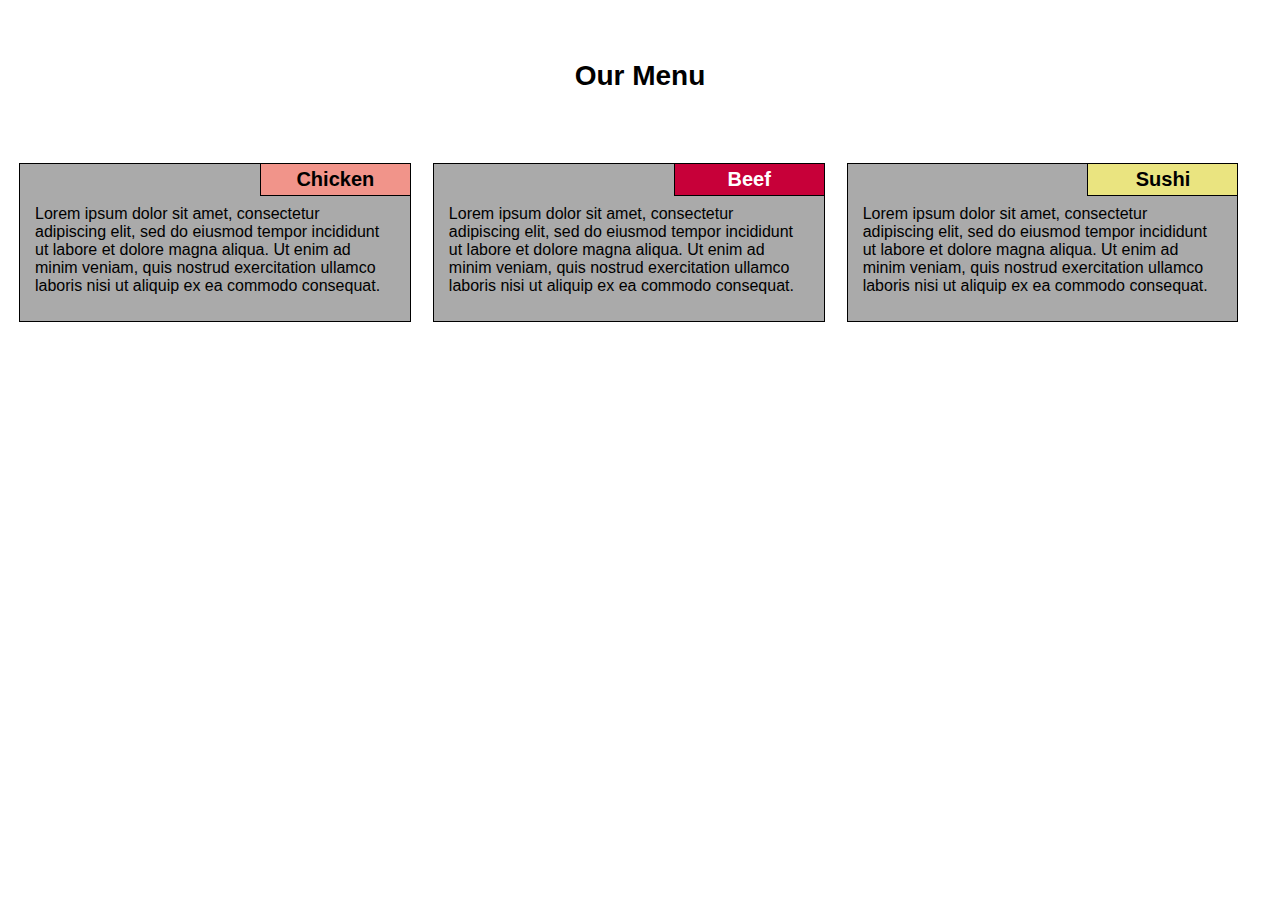
<file: index.html>
<!DOCTYPE html>
<html>
<head>
<meta charset="utf-8">
<meta name="viewport" content="width=device-width, initial-scale=1">
<link rel="stylesheet" href="styles.css">
<title>Our Menu</title>

</head>
<body>
<h1>Our Menu</h1>

  <div class="paragraph one">
    <h3 class="chicken">Chicken</h3>
    <p>Lorem ipsum dolor sit amet, consectetur adipiscing elit,
    sed do eiusmod tempor incididunt ut labore et dolore magna aliqua. Ut enim ad minim veniam,
    quis nostrud exercitation ullamco laboris nisi ut aliquip ex ea commodo consequat.</p>

  </div>

  <div class="paragraph two">
    <h3 class="beef">Beef</h3>
    <p>Lorem ipsum dolor sit amet, consectetur adipiscing elit,
    sed do eiusmod tempor incididunt ut labore et dolore magna aliqua. Ut enim ad minim veniam,
    quis nostrud exercitation ullamco laboris nisi ut aliquip ex ea commodo consequat.</p>
  </div>

  <div class="paragraph three">
    <h3 class="sushi">Sushi</h3>
    <p>Lorem ipsum dolor sit amet, consectetur adipiscing elit,
    sed do eiusmod tempor incididunt ut labore et dolore magna aliqua. Ut enim ad minim veniam,
    quis nostrud exercitation ullamco laboris nisi ut aliquip ex ea commodo consequat.</p>
  </div>



  </body>
</html>
</file>
<file: styles.css>
html {
  font-family: verdana, arial, sans-serif;
}

* {
    box-sizing: border-box;
}

h1 {
    text-align: center;
    margin: 60px;
    font-size: 175%;
}

.paragraph {
  float: left;
  width: 31%;
  height: 30%;
  margin: 11px;
  background-color: #aaa;
  border: 1px solid black;
  position: relative;
}

p {
  padding: 25px 15px 10px;
}

h3 {
  width: 150px ;
  margin: 0px;
  position: absolute;
  right: 0px;
  text-align: center;
  border-bottom: 1px solid black;
  border-left: 1px solid black;
  font-size: 125%;
  padding: 4px;
}

.chicken {
  background-color: #F1948A;
}

.beef {
  background-color: #C70039;
  color: white;
}

.sushi {
  background-color: #EAE480;
}

/********** Medium devices only **********/

@media (min-width: 768px) and (max-width: 991px) {


.one, .two  {
  width: 46.2%;
  height: 30%;
}

.three  {
  width: 95%;
  height: 200px;
}

}

/********** Mobile devices only **********/


@media (max-width: 767px) {

  .one, .two, .three {
    width: 95%;
    height: 30%;

  }
}
</file>
